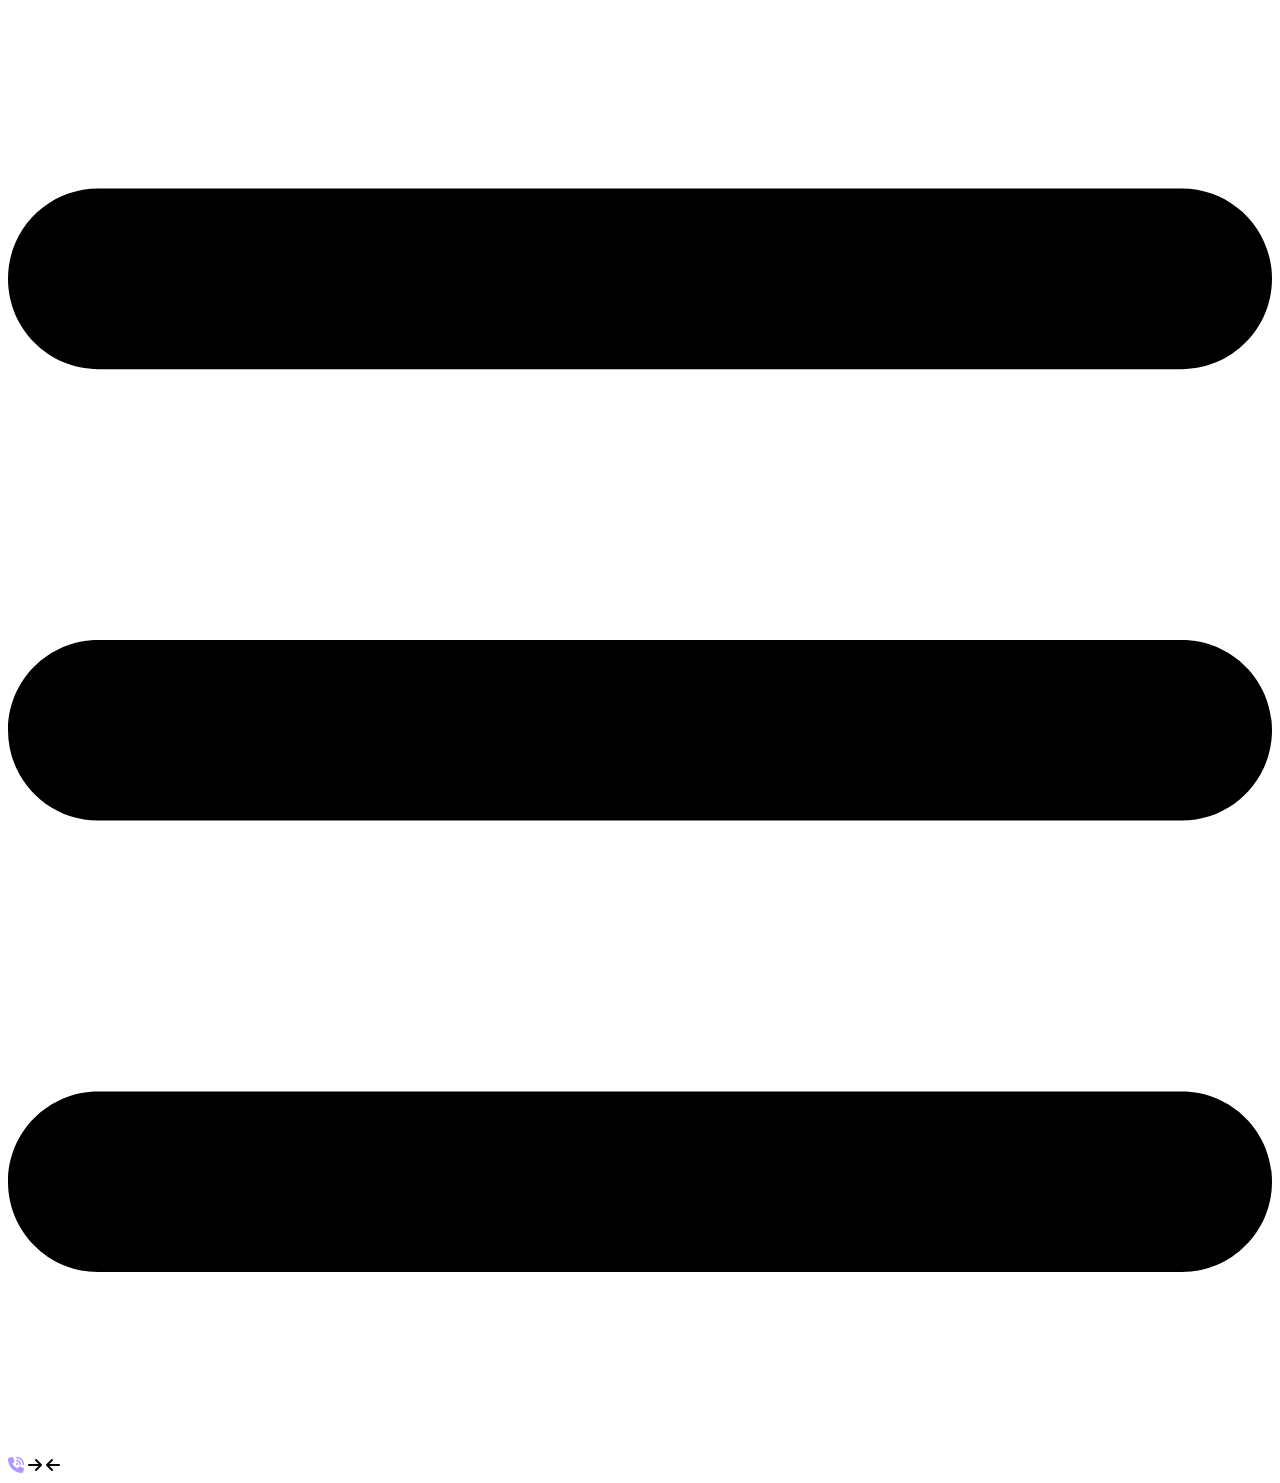
<file: templates/icons.html>
<!DOCTYPE html>
<html lang="en">
<head>
    <meta charset="UTF-8">
    <meta name="viewport" content="width=device-width, initial-scale=1.0">
    <link rel="stylesheet" href="https://cdnjs.cloudflare.com/ajax/libs/font-awesome/6.7.2/css/all.min.css" integrity="sha512-Evv84Mr4kqVGRNSgIGL/F/aIDqQb7xQ2vcrdIwxfjThSH8CSR7PBEakCr51Ck+w+/U6swU2Im1vVX0SVk9ABhg==" crossorigin="anonymous" referrerpolicy="no-referrer" />
    <title>Document</title>
</head>
<body>
    <svg xmlns="http://www.w3.org/2000/svg" viewBox="0 0 448 512"><!--!Font Awesome Free 6.7.2 by @fontawesome - https://fontawesome.com License - https://fontawesome.com/license/free Copyright 2025 Fonticons, Inc.--><path d="M0 96C0 78.3 14.3 64 32 64l384 0c17.7 0 32 14.3 32 32s-14.3 32-32 32L32 128C14.3 128 0 113.7 0 96zM0 256c0-17.7 14.3-32 32-32l384 0c17.7 0 32 14.3 32 32s-14.3 32-32 32L32 288c-17.7 0-32-14.3-32-32zM448 416c0 17.7-14.3 32-32 32L32 448c-17.7 0-32-14.3-32-32s14.3-32 32-32l384 0c17.7 0 32 14.3 32 32z"/></svg>
    <i class="fa-solid fa-phone-volume" style="color: #B197FC;"></i>
    <i class="fa-solid fa-arrow-right"></i>
    <i class="fa-solid fa-arrow-left"></i>
    <i class="fa-solid fa-cart-shopping" style="color: #ffffff;"></i>
</body>
</html>
</file>
